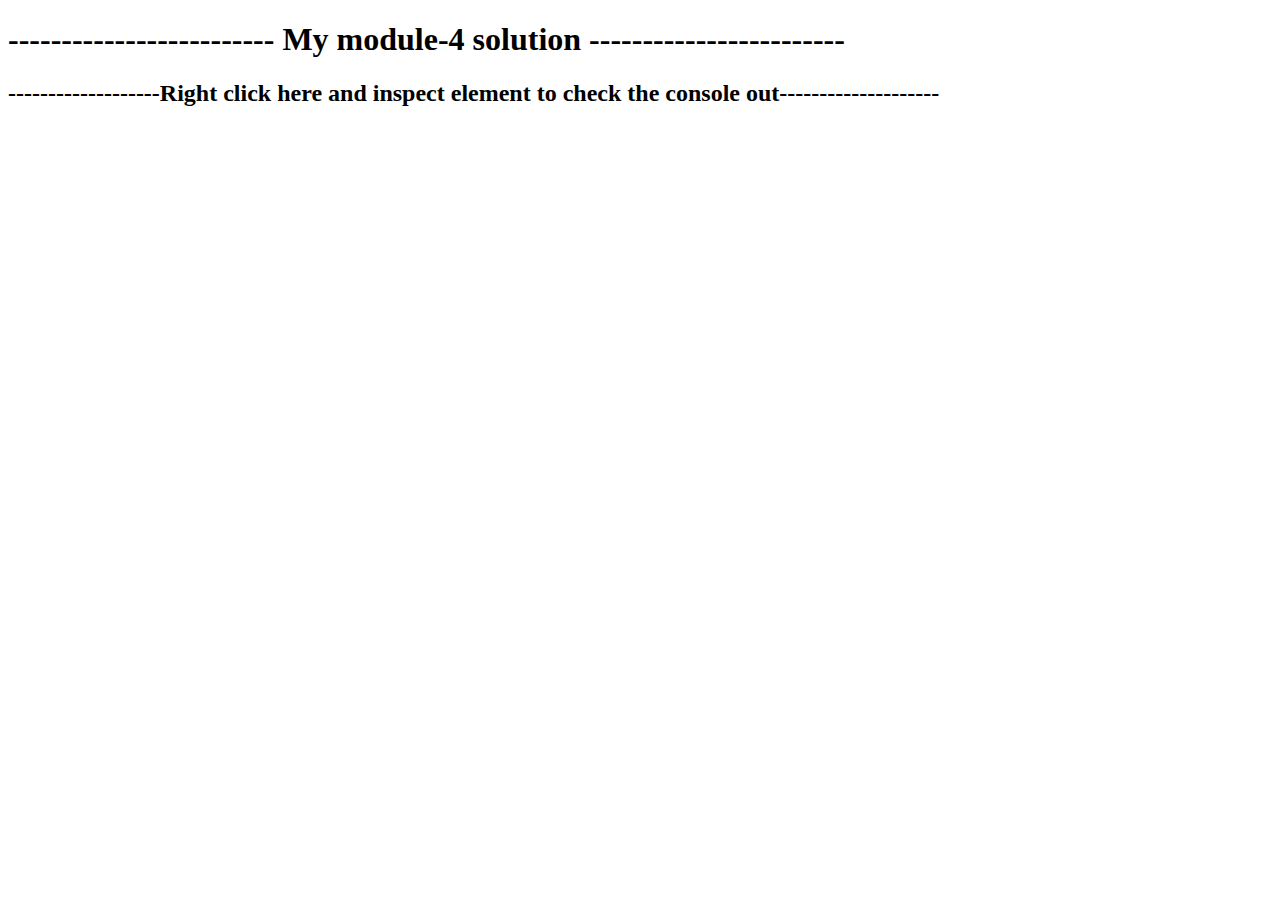
<file: assignment 4/index.html>
<!DOCTYPE html>
<html>
<head>
	<title></title>
</head>
<body>
	<h1>------------------------- My module-4 solution ------------------------</h1>
  <h2>-------------------Right click here and inspect element to check the console out--------------------</h2>
	<script src="script.js" ="text/javascript">
	
		</script>

</body>
</html>
</file>
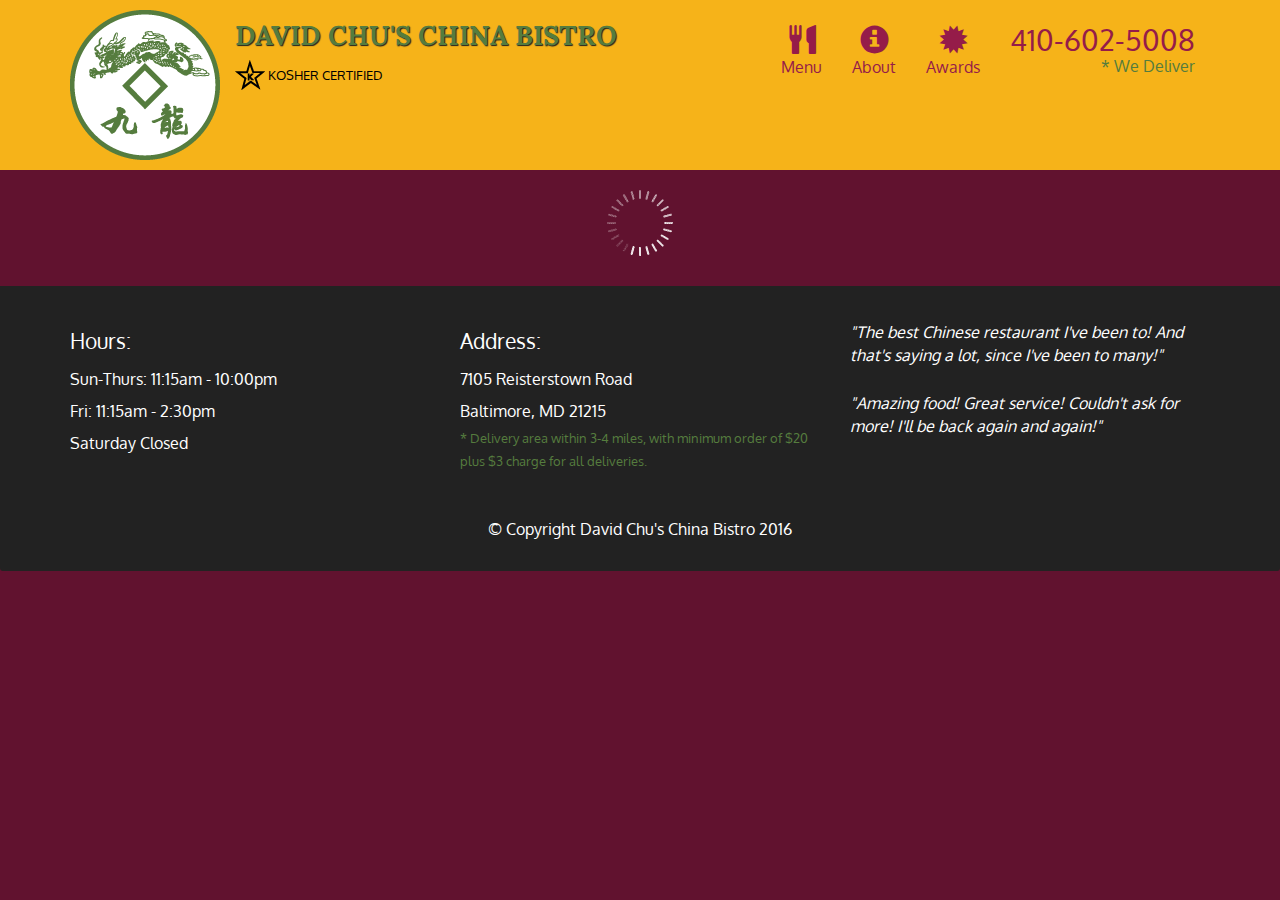
<file: mod 5 sol/index.html>
<!doctype html>
<html lang="en">
  <head>
    <meta charset="utf-8">
    <meta http-equiv="X-UA-Compatible" content="IE=edge">
    <meta name="viewport" content="width=device-width, initial-scale=1">
    <title>David Chu's China Bistro</title>
    <link rel="stylesheet" href="css/bootstrap.min.css">
    <link rel="stylesheet" href="css/styles.css">
    <link href='https://fonts.googleapis.com/css?family=Oxygen:400,300,700' rel='stylesheet' type='text/css'>
    <link href='https://fonts.googleapis.com/css?family=Lora' rel='stylesheet' type='text/css'>
  </head>
<body>
  <header>
    <nav id="header-nav" class="navbar navbar-default">
      <div class="container">
        <div class="navbar-header">
          <a href="index.html" class="pull-left visible-md visible-lg">
            <div id="logo-img" alt="Logo image"></div>
          </a>

          <div class="navbar-brand">
            <a href="index.html"><h1>David Chu's China Bistro</h1></a>
            <p>
              <img src="images/star-k-logo.png" alt="Kosher certification">
              <span>Kosher Certified</span>
            </p>
          </div>

          <button id="navbarToggle" type="button" class="navbar-toggle collapsed" data-toggle="collapse" data-target="#collapsable-nav" aria-expanded="false">
            <span class="sr-only">Toggle navigation</span>
            <span class="icon-bar"></span>
            <span class="icon-bar"></span>
            <span class="icon-bar"></span>
          </button>
        </div>
        
        <div id="collapsable-nav" class="collapse navbar-collapse">
           <ul id="nav-list" class="nav navbar-nav navbar-right">
            <li id="navHomeButton" class="visible-xs active">
              <a href="index.html">
                <span class="glyphicon glyphicon-home"></span> Home</a>
            </li>
            <li id="navMenuButton">
              <a href="#" onclick="$dc.loadMenuCategories();">
                <span class="glyphicon glyphicon-cutlery"></span><br class="hidden-xs"> Menu</a>
            </li>
            <li>
              <a href="#">
                <span class="glyphicon glyphicon-info-sign"></span><br class="hidden-xs"> About</a>
            </li>
            <li>
              <a href="#">
                <span class="glyphicon glyphicon-certificate"></span><br class="hidden-xs"> Awards</a>
            </li>
            <li id="phone" class="hidden-xs">
              <a href="tel:410-602-5008">
                <span>410-602-5008</span></a><div>* We Deliver</div>
            </li>
          </ul><!-- #nav-list -->
        </div><!-- .collapse .navbar-collapse -->
      </div><!-- .container -->
    </nav><!-- #header-nav -->
  </header>

  <div id="call-btn" class="visible-xs">
    <a class="btn" href="tel:410-602-5008">
    <span class="glyphicon glyphicon-earphone"></span>
    410-602-5008
    </a>
  </div>
  <div id="xs-deliver" class="text-center visible-xs">* We Deliver</div>

  <div id="main-content" class="container"></div>

  <footer class="panel-footer">
    <div class="container">
      <div class="row">
        <section id="hours" class="col-sm-4">
          <span>Hours:</span><br>
          Sun-Thurs: 11:15am - 10:00pm<br>
          Fri: 11:15am - 2:30pm<br>
          Saturday Closed
          <hr class="visible-xs">
        </section>
        <section id="address" class="col-sm-4">
          <span>Address:</span><br>
          7105 Reisterstown Road<br>
          Baltimore, MD 21215
          <p>* Delivery area within 3-4 miles, with minimum order of $20 plus $3 charge for all deliveries.</p>
          <hr class="visible-xs">
        </section>
        <section id="testimonials" class="col-sm-4">
          <p>"The best Chinese restaurant I've been to! And that's saying a lot, since I've been to many!"</p>
          <p>"Amazing food! Great service! Couldn't ask for more! I'll be back again and again!"</p>
        </section>
      </div>
      <div class="text-center">&copy; Copyright David Chu's China Bistro 2016</div>
    </div>
  </footer>

  <!-- jQuery (Bootstrap JS plugins depend on it) -->
  <script src="js/jquery-2.1.4.min.js"></script>
  <script src="js/bootstrap.min.js"></script>
  <script src="js/ajax-utils.js"></script>
  <script src="js/script.js"></script>
</body>
</html>
</file>
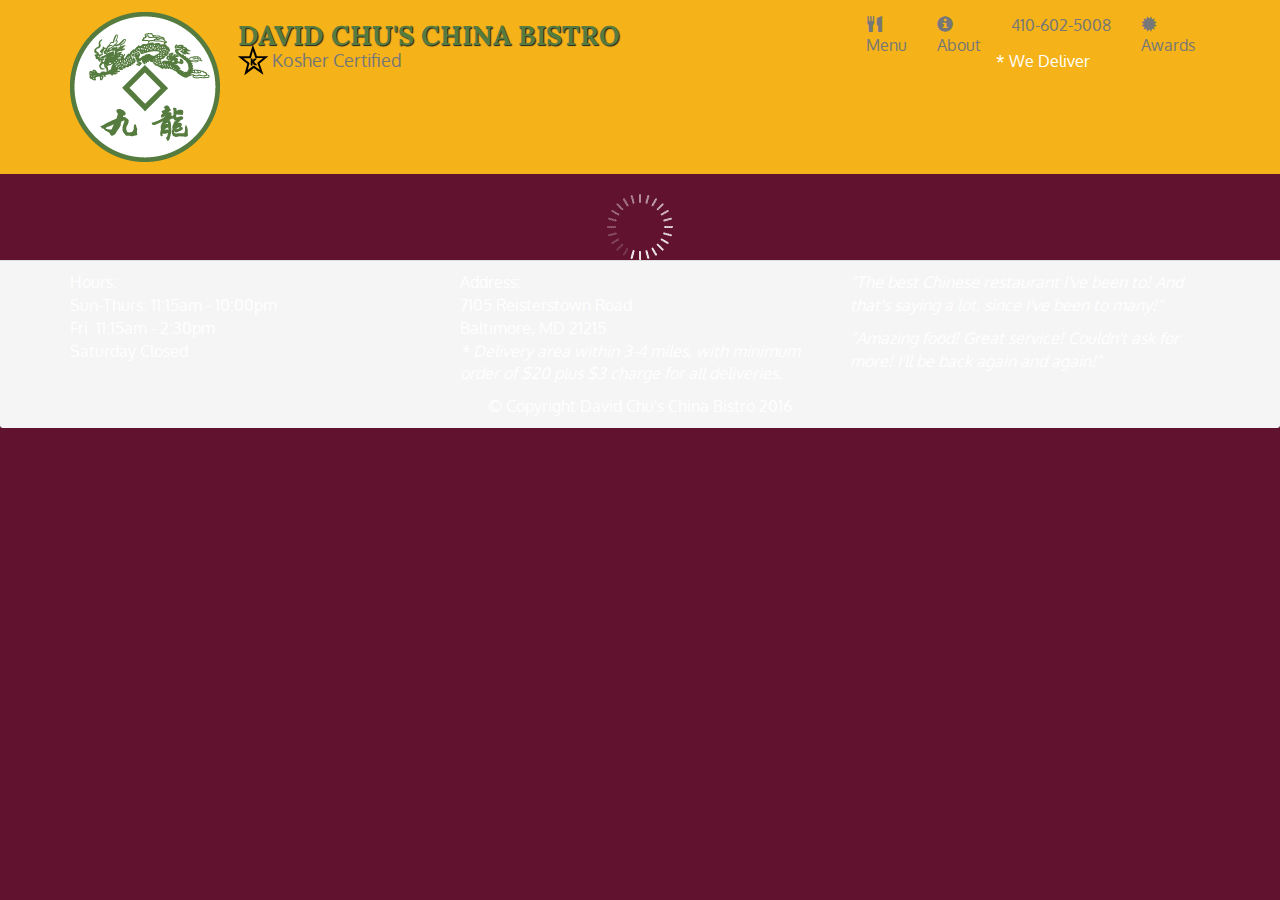
<file: NEW MODULE 5/index.html>
<!doctype html>
<html lang="en">
  <head>
    <meta charset="utf-8">
    <meta http-equiv="X-UA-Compatible" content="IE=edge">
    <meta name="viewport" content="width=device-width, initial-scale=1">
    <title>David Chu's China Bistro</title>
    <link rel="stylesheet" href="css/bootstrap.min.css">
    <link rel="stylesheet" href="css/styles.css">
    <link href='https://fonts.googleapis.com/css?family=Oxygen:400,300,700' rel='stylesheet' type='text/css'>
    <link href='https://fonts.googleapis.com/css?family=Lora' rel='stylesheet' type='text/css'>
  </head>
<body>
  <header>
    <nav id="header-nav" class="navbar navbar-default">
      <div class="container">
        <div class="navbar-header">
          <a href="index.html" class="pull-left visible-md visible-lg">
            <div id="logo-img" alt="Logo image"></div>
          </a>

          <div class="navbar-brand">
            <a href="index.html"><h1>David Chu's China Bistro</h1></a>
            <p>
              <img src="images/star-k-logo.png" alt="Kosher certification">
              <span>Kosher Certified</span>
            </p>
          </div>

          <button id="navbarToggle" type="button" class="navbar-toggle collapsed" data-toggle="collapse" data-target="#collapsable-nav" aria-expanded="false">
            <span class="sr-only">Toggle navigation</span>
            <span class="icon-bar"></span>
            <span class="icon-bar"></span>
            <span class="icon-bar"></span>
          </button>
        </div>
        
        <div id="collapsable-nav" class="collapse navbar-collapse">
           <ul id="nav-list" class="nav navbar-nav navbar-right">
            <li id="navHomeButton" class="visible-xs active">
              <a href="index.html">
                <span class="glyphicon glyphicon-home"></span> Home</a>
            </li>
            <li id="navMenuButton">
              <a href="#" onclick="$dc.loadMenuCategories();">
                <span class="glyphicon glyphicon-cutlery"></span><br class="hidden-xs"> Menu</a>
            </li>
            <li>
              <a href="#">
                <span class="glyphicon glyphicon-info-sign"></span><br class="hidden-xs"> About</a>
            </li>
            <li id="phone" class="hidden-xs">
              <a href="tel:410-602-5008">
                <span>410-602-5008</span></a><div>* We Deliver </div>
            </li>
            <li>
              <a href="#">
                <span class="glyphicon glyphicon-certificate"></span><br class="hidden-xs"> Awards</a>
            </li>
          </ul><!-- #nav-list -->
        </div><!-- .collapse .navbar-collapse -->
      </div><!-- .container -->
    </nav><!-- #header-nav -->
  </header>

  <div id="call-btn" class="visible-xs">
    <a class="btn" href="tel:410-602-5008">
    <span class="glyphicon glyphicon-earphone"></span>
    410-602-5008
    </a>
  </div>
  <div id="xs-deliver" class="text-center visible-xs">* We Deliver</div>

  <div id="main-content" class="container"></div>

  <footer class="panel-footer">
    <div class="container">
      <div class="row">
        <section id="hours" class="col-sm-4">
          <span>Hours:</span><br>
          Sun-Thurs: 11:15am - 10:00pm<br>
          Fri: 11:15am - 2:30pm<br>
          Saturday Closed
          <hr class="visible-xs">
        </section>
        <section id="address" class="col-sm-4">
          <span>Address:</span><br>
          7105 Reisterstown Road<br>
          Baltimore, MD 21215
          <p><i>* Delivery area within 3-4 miles, with minimum order of $20 plus $3 charge for all deliveries.</i></p>
          <hr class="visible-xs">
        </section>
        <section id="testimonials" class="col-sm-4">
          <p><i>"The best Chinese restaurant I've been to! And that's saying a lot, since I've been to many!"</i></p>
          <p><i>"Amazing food! Great service! Couldn't ask for more! I'll be back again and again!"</i></p>
        </section>
      </div>
      <div class="text-center">&copy; Copyright David Chu's China Bistro 2016</div>
    </div>
  </footer>
  <script src="js/jquery-2.1.4.min.js"></script>
  <script src="js/bootstrap.min.js"></script>
  <script src="js/ajax-utils.js"></script>
  <script src="js/script.js"></script>
</body>
</html>
</file>
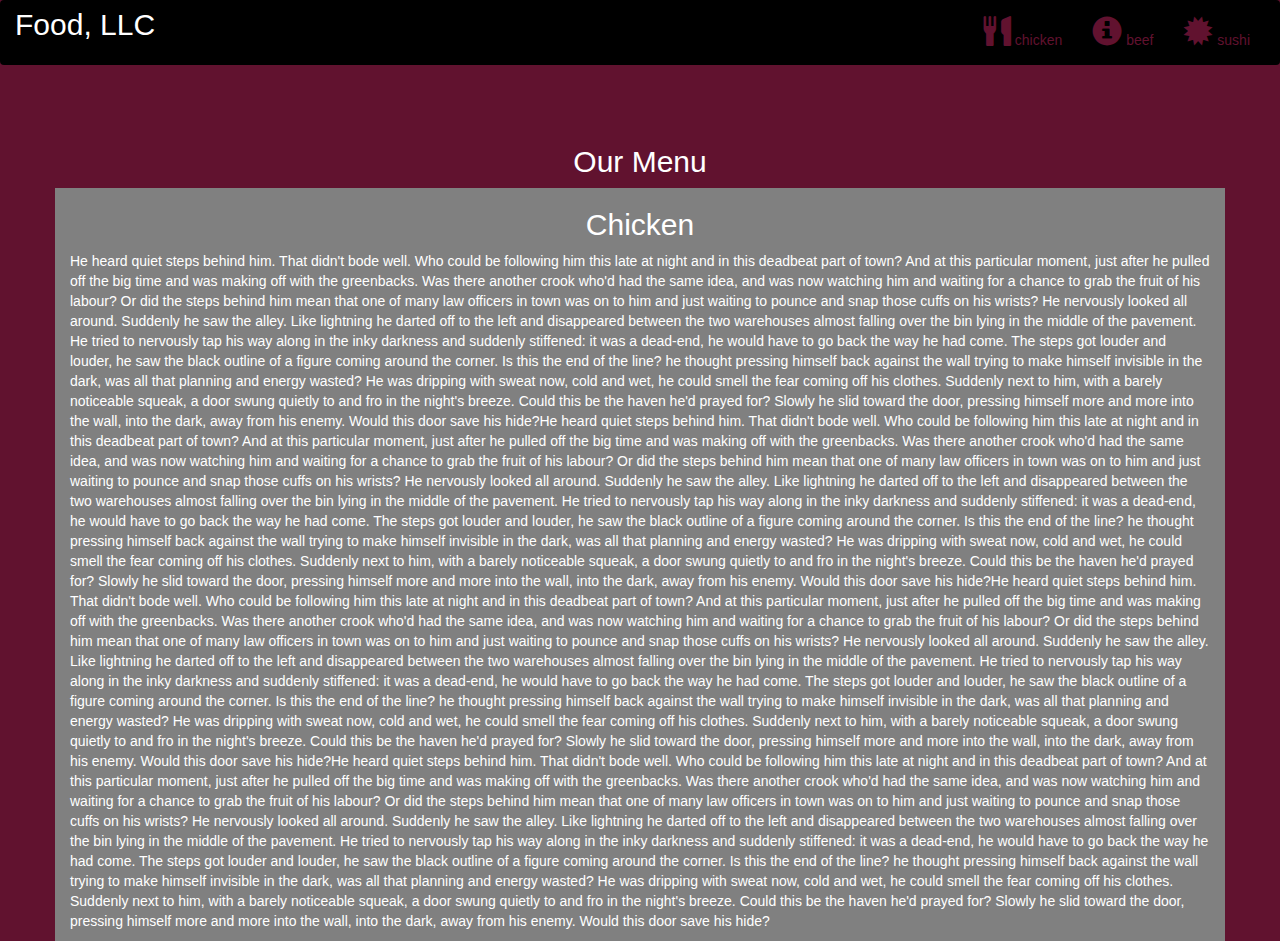
<file: week3full/index.html>
<!DOCTYPE html>
<html lang="en">
<head>
  <title>Bootstrap Example</title>
  <meta charset="utf-8">
  <meta name="viewport" content="width=device-width, initial-scale=1">
  <link rel="stylesheet" href="https://maxcdn.bootstrapcdn.com/bootstrap/3.4.1/css/bootstrap.min.css">
  <link rel="stylesheet" type="text/css" href="style.css">
  <script src="https://ajax.googleapis.com/ajax/libs/jquery/3.5.1/jquery.min.js"></script>
  <script src="https://maxcdn.bootstrapcdn.com/bootstrap/3.4.1/js/bootstrap.min.js"></script>
</head>
<body>

<nav class="navbar navbar-inverse">
  <div class="container-fluid">
    <div class="navbar-header">
      <button type="button" class="navbar-toggle" data-toggle="collapse" data-target="#myNavbar">
        <span class="icon-bar"></span>
        <span class="icon-bar"></span>
        <span class="icon-bar"></span>                        
      </button>
      <a class="navbar-brand" href="#" >Food, LLC</a>
    </div>
    <div class="collapse navbar-collapse" id="myNavbar">
    
      <ul class="nav navbar-nav navbar-right" >
        <li style>
        <a href="#" > 
        <span class="glyphicon glyphicon-cutlery"></span> chicken</a>
        </li>
        <li>
        <a href="#" >
        <span class="glyphicon glyphicon-info-sign"></span> beef</a>
        </li>
        <li>
        <a href="#">
        <span class="glyphicon glyphicon-certificate"></span> sushi</a>
        </li>
      </ul>
    </div>
  </div>
</nav>
<br>
<br>  
<h1><p class="text-center">Our Menu</p></h1>


<div id="main-content" class="container">
  <div id="home-tiles" class="row">
      <div class="col-md-12 col-sm-12 col-xs-12">
            
            <p id="chickstory">
          <h2>Chicken</h2>
              He heard quiet steps behind him. That didn't bode well. Who could be following him this late at night and in this deadbeat part of town? And at this particular moment, just after he pulled off the big time and was making off with the greenbacks. Was there another crook who'd had the same idea, and was now watching him and waiting for a chance to grab the fruit of his labour? Or did the steps behind him mean that one of many law officers in town was on to him and just waiting to pounce and snap those cuffs on his wrists? He nervously looked all around. Suddenly he saw the alley. Like lightning he darted off to the left and disappeared between the two warehouses almost falling over the bin lying in the middle of the pavement. He tried to nervously tap his way along in the inky darkness and suddenly stiffened: it was a dead-end, he would have to go back the way he had come. The steps got louder and louder, he saw the black outline of a figure coming around the corner. Is this the end of the line? he thought pressing himself back against the wall trying to make himself invisible in the dark, was all that planning and energy wasted? He was dripping with sweat now, cold and wet, he could smell the fear coming off his clothes. Suddenly next to him, with a barely noticeable squeak, a door swung quietly to and fro in the night's breeze. Could this be the haven he'd prayed for? Slowly he slid toward the door, pressing himself more and more into the wall, into the dark, away from his enemy. Would this door save his hide?He heard quiet steps behind him. That didn't bode well. Who could be following him this late at night and in this deadbeat part of town? And at this particular moment, just after he pulled off the big time and was making off with the greenbacks. Was there another crook who'd had the same idea, and was now watching him and waiting for a chance to grab the fruit of his labour? Or did the steps behind him mean that one of many law officers in town was on to him and just waiting to pounce and snap those cuffs on his wrists? He nervously looked all around. Suddenly he saw the alley. Like lightning he darted off to the left and disappeared between the two warehouses almost falling over the bin lying in the middle of the pavement. He tried to nervously tap his way along in the inky darkness and suddenly stiffened: it was a dead-end, he would have to go back the way he had come. The steps got louder and louder, he saw the black outline of a figure coming around the corner. Is this the end of the line? he thought pressing himself back against the wall trying to make himself invisible in the dark, was all that planning and energy wasted? He was dripping with sweat now, cold and wet, he could smell the fear coming off his clothes. Suddenly next to him, with a barely noticeable squeak, a door swung quietly to and fro in the night's breeze. Could this be the haven he'd prayed for? Slowly he slid toward the door, pressing himself more and more into the wall, into the dark, away from his enemy. Would this door save his hide?He heard quiet steps behind him. That didn't bode well. Who could be following him this late at night and in this deadbeat part of town? And at this particular moment, just after he pulled off the big time and was making off with the greenbacks. Was there another crook who'd had the same idea, and was now watching him and waiting for a chance to grab the fruit of his labour? Or did the steps behind him mean that one of many law officers in town was on to him and just waiting to pounce and snap those cuffs on his wrists? He nervously looked all around. Suddenly he saw the alley. Like lightning he darted off to the left and disappeared between the two warehouses almost falling over the bin lying in the middle of the pavement. He tried to nervously tap his way along in the inky darkness and suddenly stiffened: it was a dead-end, he would have to go back the way he had come. The steps got louder and louder, he saw the black outline of a figure coming around the corner. Is this the end of the line? he thought pressing himself back against the wall trying to make himself invisible in the dark, was all that planning and energy wasted? He was dripping with sweat now, cold and wet, he could smell the fear coming off his clothes. Suddenly next to him, with a barely noticeable squeak, a door swung quietly to and fro in the night's breeze. Could this be the haven he'd prayed for? Slowly he slid toward the door, pressing himself more and more into the wall, into the dark, away from his enemy. Would this door save his hide?He heard quiet steps behind him. That didn't bode well. Who could be following him this late at night and in this deadbeat part of town? And at this particular moment, just after he pulled off the big time and was making off with the greenbacks. Was there another crook who'd had the same idea, and was now watching him and waiting for a chance to grab the fruit of his labour? Or did the steps behind him mean that one of many law officers in town was on to him and just waiting to pounce and snap those cuffs on his wrists? He nervously looked all around. Suddenly he saw the alley. Like lightning he darted off to the left and disappeared between the two warehouses almost falling over the bin lying in the middle of the pavement. He tried to nervously tap his way along in the inky darkness and suddenly stiffened: it was a dead-end, he would have to go back the way he had come. The steps got louder and louder, he saw the black outline of a figure coming around the corner. Is this the end of the line? he thought pressing himself back against the wall trying to make himself invisible in the dark, was all that planning and energy wasted? He was dripping with sweat now, cold and wet, he could smell the fear coming off his clothes. Suddenly next to him, with a barely noticeable squeak, a door swung quietly to and fro in the night's breeze. Could this be the haven he'd prayed for? Slowly he slid toward the door, pressing himself more and more into the wall, into the dark, away from his enemy. Would this door save his hide?
            </p>
      </div>
    </div>
</div>

</body>
</html>
</file>
<file: mod 5 sol/css/styles.css>
body {
  font-size: 16px;
  color: #fff;
  background-color: #61122f;
  font-family: 'Oxygen', sans-serif;
}

/** HEADER **/
#header-nav {
  background-color: #f6b319;
  border-radius: 0;
  border: 0;
}

#logo-img {
  background: url('../images/restaurant-logo_large.png') no-repeat;
  width: 150px;
  height: 150px;
  margin: 10px 15px 10px 0;
}

.navbar-brand {
  padding-top: 25px;
}
.navbar-brand h1 { /* Restaurant name */
  font-family: 'Lora', serif;
  color: #557c3e;
  font-size: 1.5em;
  text-transform: uppercase;
  font-weight: bold;
  text-shadow: 1px 1px 1px #222;
  margin-top: 0;
  margin-bottom: 0;
  line-height: .75;
}
.navbar-brand a:hover, .navbar-brand a:focus {
  text-decoration: none;
}
.navbar-brand p { /* Kosher cert */
  color: #000;
  text-transform: uppercase;
  font-size: .7em;
  margin-top: 15px;
}
.navbar-brand p span { /* Star-K */
  vertical-align: middle;
}

#nav-list {
  margin-top: 10px;
}
#nav-list a {
  color: #951C49;
  text-align: center;
}
#nav-list a:hover {
  background: #E7E7E7;
}
#nav-list a span {
  font-size: 1.8em;
}

#phone {
  margin-top: 5px;
}
#phone a { /* Phone number */
  text-align: right;
  padding-bottom: 0;
}
#phone div { /* We Deliver */
  color: #557c3e;
  text-align: right;
  padding-right: 15px;
}

.navbar-header button.navbar-toggle, .navbar-header .icon-bar {
  border: 1px solid #61122f;
}
.navbar-header button.navbar-toggle {
  clear: both;
  margin-top: -30px;
}
/* END HEADER */

/* FOOTER */
.panel-footer {
  margin-top: 30px;
  padding-top: 35px;
  padding-bottom: 30px;
  background-color: #222;
  border-top: 0;
}
.panel-footer div.row {
  margin-bottom: 35px;
}
#hours, #address {
  line-height: 2;
}
#hours > span, #address > span {
  font-size: 1.3em;
}
#address p {
  color: #557c3e;
  font-size: .8em;
  line-height: 1.8;
}
#testimonials {
  font-style: italic;
}
#testimonials p:nth-child(2) {
  margin-top: 25px;
}
/* END FOOTER */



/* HOME PAGE */
.container .jumbotron {
  box-shadow: 0 0 50px #3F0C1F;
  border: 2px solid #3F0C1F;
}

#menu-tile, #specials-tile, #map-tile {
  height: 250px;
  width: 100%;
  margin-bottom: 15px;
  position: relative;
  border: 2px solid #3F0C1F;
  overflow: hidden;
}
#menu-tile:hover, #specials-tile:hover, #map-tile:hover {
  box-shadow: 0 1px 5px 1px #cccccc;
}
#menu-tile {
  background: url('../images/menu-tile.jpg') no-repeat;
  background-position: center;
}
#specials-tile {
  background: url('../images/specials-tile.jpg') no-repeat;
  background-position: center;
}
#menu-tile span, #specials-tile span, #map-tile span {
  position: absolute;
  bottom: 0;
  right: 0;
  width: 100%;
  text-align: center;
  font-size: 1.6em;
  text-transform: uppercase;
  background-color: #000;
  color: #fff;
  opacity: .8;
}
/* END HOME PAGE */

/* MENU CATEGORIES PAGE */
.category-tile { 
  position: relative;
  border: 2px solid #3F0C1F;
  overflow: hidden;
  width: 200px;
  height: 200px;
  margin: 0 auto 15px;
}
.category-tile span {
  position: absolute;
  bottom: 0;
  right: 0;
  width: 100%;
  text-align: center;
  font-size: 1.2em;
  text-transform: uppercase;
  background-color: #000;
  color: #fff;
  opacity: .8;
}
.category-tile:hover {
  box-shadow: 0 1px 5px 1px #cccccc;
}

#menu-categories-title + div {
  margin-bottom: 50px;
}
/* END MENU CATEGORIES PAGE */

/* SINGLE CATEGORY PAGE */
.menu-item-tile {
  margin-bottom: 25px;
}
.menu-item-tile hr {
  width: 80%;
}
.menu-item-tile .menu-item-price {
  font-size: 1.1em;
  text-align: right;
  margin-top: -15px;
  margin-right: -15px;
}
.menu-item-tile .menu-item-price span {
  font-size: .6em;
}
.menu-item-photo {
  position: relative;
  border: 2px solid #3F0C1F; 
  overflow: hidden;
  padding: 0;
  margin-right: -15px;
  margin-left: auto;
  margin-bottom: 20px;
  max-width: 250px;
}
.menu-item-photo div {
  position: absolute;
  bottom: 0;
  right: 0;
  width: 80px;
  background-color: #557c3e;
  text-align: center;
}
.menu-item-description {
  padding-right: 30px;
}
h3.menu-item-title {
  margin: 0 0 10px;
}
.menu-item-details {
  font-size: .9em;
  font-style: italic;
}
/* END SINGLE CATEGORY PAGE */


/********** Large devices only **********/
@media (min-width: 1200px) {
  .container .jumbotron {
    background: url('../images/jumbotron_1200.jpg') no-repeat;
    height: 675px;
  }
}

/********** Medium devices only **********/
@media (min-width: 992px) and (max-width: 1199px) {
  /* Header */
  #logo-img {
    background: url('../images/restaurant-logo_medium.png') no-repeat;
    width: 100px;
    height: 100px;
    margin: 5px 5px 5px 0;
  }
  /* End Header */

  /* Home Page */
  .container .jumbotron {
    background: url('../images/jumbotron_992.jpg') no-repeat;
    height: 558px;
  }
  /* End Home Page */
}

/********** Small devices only **********/
@media (min-width: 768px) and (max-width: 991px) {
  /* Home Page */
  .container .jumbotron {
    background: url('../images/jumbotron_768.jpg') no-repeat;
    height: 432px;
  }
  /* End Home Page */
}

/********** Extra small devices only **********/
@media (max-width: 767px) {
  /* Header */
  .navbar-brand {
    padding-top: 10px;
    height: 80px;
  }
  .navbar-brand h1 { /* Restaurant name */
    padding-top: 10px;
    font-size: 5vw; /* 1vw = 1% of viewport width */
  }
  .navbar-brand p { /* Kosher cert */
    font-size: .6em;
    margin-top: 12px;
  }
  .navbar-brand p img { /* Star-K */
    height: 20px;
  }

  #collapsable-nav a { /* Collapsed nav menu text */
    font-size: 1.2em;
  }
  #collapsable-nav a span { /* Collapsed nav menu glyph */
    font-size: 1em;
    margin-right: 5px;
  }

  #call-btn > a {
    font-size: 1.5em;
    display: block;
    margin: 0 20px;
    padding: 10px;
    border: 2px solid #fff;
    background-color: #f6b319;
    color: #951c49;
  }
  #xs-deliver {
    margin-top: 5px;
    font-size: .7em;
    letter-spacing: .1em;
    text-transform: uppercase;
  }
  /* End Header */

  /* Footer */
  .panel-footer section {
    margin-bottom: 30px;
    text-align: center;
  }
  .panel-footer section:nth-child(3) {
    margin-bottom: 0; /* margin already exists on the whole row */
  }
  .panel-footer section hr {
    width: 50%;
  }
  /* End Footer */

  /* Home Page */
  .container .jumbotron {
    margin-top: 30px;
    padding: 0;
  }
  #menu-tile, #specials-tile {
    width: 360px;
    margin: 0 auto 15px;
  }

  .menu-item-photo {
    margin-right: auto;
  }
  .menu-item-tile .menu-item-price {
    text-align: center;
  }
  .menu-item-description {
    text-align: center;;
  }
}


/********** Super extra small devices Only :-) (e.g., iPhone 4) **********/
@media (max-width: 479px) {
  /* Header */
  .navbar-brand h1 { /* Restaurant name */
    padding-top: 5px;
    font-size: 6vw;
  }
  /* End Header */
  
  /* Home page */
  #menu-tile, #specials-tile {
    width: 280px;
    margin: 0 auto 15px;
  }

  .col-xxs-12 {
    position: relative;
    min-height: 1px;
    padding-right: 15px;
    padding-left: 15px;
    float: left;
    width: 100%;
  }
}
</file>
<file: NEW MODULE 5/css/styles.css>
body {
  font-size: 16px;
  color: #fff;
  background-color: #61122f;
  font-family: 'Oxygen', sans-serif;
}


#header-nav {
  background-color: #f6b319;
  border-radius: 0;
  border: 0;
}

#logo-img {
  background: url('../images/restaurant-logo_large.png') no-repeat;
  width: 150px;
  height: 150px;
  margin: 12px 18px 12px 0;
}

.navbar-brand {
  padding-top: 25px;
}

}
.navbar-brand p { /* Kosher cert */
  color: #000;
  text-transform: uppercase;
  font-size: .7em;
  margin-top: 15px;
}
.navbar-brand p span { /* Star-K */
  vertical-align: middle;
}
.navbar-brand h1 { /* Restaurant name */
  font-family: 'Lora', serif;
  color: #557c3e;
  font-size: 1.5em;
  text-transform: uppercase;
  font-weight: bold;
  text-shadow: 1px 1px 1px #222;
  margin-top: 0;
  margin-bottom: 0;
  line-height: .75;
}
.navbar-brand a:hover, .navbar-brand a:focus
 {
  text-decoration: none;

#nav-list {
  margin-top: 10px;
}
#nav-list a {
  color: #951C49;
  text-align: center;
}
#nav-list a:hover {
  background: #E7E7E7;
}
#nav-list a span {
  font-size: 1.8em;
}

#phone {
  margin-top: 5px;
}
#phone a { /* Phone number */
  text-align: right;
  padding-bottom: 0;
}
#phone div { /* We Deliver */
  color: #557c3e;
  text-align: right;
  padding-right: 15px;
}

.navbar-header button.navbar-toggle, .navbar-header .icon-bar {
  border: 1px solid #61122f;
}
.navbar-header button.navbar-toggle {
  clear: both;
  margin-top: -30px;
}
/* END HEADER */

/* FOOTER */
.panel-footer {
  margin-top: 30px;
  padding-top: 35px;
  padding-bottom: 30px;
  background-color: #222;
  border-top: 0;
}
.panel-footer div.row 
{
  margin-bottom: 35px;
}
#hours, #address {
  line-height: 3;
}
#hours > span, #address > span {
  font-size: 1.3em;
}
#address p {
  color: #557c3e;
  font-size: .8em;
  line-height: 1.8;
}
#testimonials {
  font-style: italic;
}
#testimonials p:nth-child(2) {
  margin-top: 25px;
}
/* END FOOTER */



/* HOME PAGE */
.container .jumbotron {
  box-shadow: 0 0 50px #3F0C1F;
  border: 2px solid #3F0C1F;
}

#menu-tile, #specials-tile, #map-tile {
  height: 250px;
  width: 100%;
  margin-bottom: 15px;
  position: relative;
  border: 2px solid #3F0C1F;
  overflow: hidden;
}
#menu-tile:hover, #specials-tile:hover, #map-tile:hover {
  box-shadow: 0 1px 5px 1px #cccccc;
}
#menu-tile {
  background: url('../images/menu-tile.jpg') no-repeat;
  background-position: center;
}
#specials-tile {
  background: url('../images/specials-tile.jpg') no-repeat;
  background-position: center;
}
#menu-tile span, #specials-tile span, #map-tile span {
  position: absolute;
  bottom: 0;
  right: 0;
  width: 100%;
  text-align: center;
  font-size: 1.6em;
  text-transform: uppercase;
  background-color: #000;
  color: #fff;
  opacity: .8;
}
/* END HOME PAGE */

/* MENU CATEGORIES PAGE */
.category-tile { 
  position: relative;
  border: 2px solid #3F0C1F;
  overflow: hidden;
  width: 200px;
  height: 200px;
  margin: 0 auto 15px;
}
.category-tile span
 {
  position: absolute;
  bottom: 0;
  right: 0;
  width: 100%;
  text-align: center;
  font-size: 1.5em;
  text-transform: uppercase;
  background-color: #000;
  color: #fff;
  opacity: .8;
}
.category-tile:hover {
  box-shadow: 0 1px 5px 1px #cccccc;
}

#menu-categories-title + div {
  margin-bottom: 50px;
}
/* END MENU CATEGORIES PAGE */

/* SINGLE CATEGORY PAGE */
.menu-item-tile {
  margin-bottom: 30px;
}
.menu-item-tile hr {
  width: 80%;
}
.menu-item-tile .menu-item-price {
  font-size: 1.1em;
  text-align: right;
  margin-top: -18px;
  margin-right: -18px;
}
.menu-item-tile .menu-item-price span {
  font-size: .6em;
}
.menu-item-photo div 
{
  position: absolute;
  bottom: 0;
  right: 0;
  width: 80px;
  background-color: #557c3e;
  text-align: center;
}
.menu-item-description 
{
  padding-right: 30px;
.menu-item-photo 
{
  position: relative;
  border: 3px solid #3F0C1F; 
  overflow: hidden;
  padding: 0;
  margin-right: -15px;
  margin-left: auto;
  margin-bottom: 20px;
  max-width: 250px;
}

}
h3.menu-item-title {
  margin: 0 0 10px;
}
.menu-item-details {
  font-size: .9em;
  font-style: italic;
}
/* END SINGLE CATEGORY PAGE */


/********** Large devices only **********/
@media (min-width: 1200px) {
  .container .jumbotron {
    background: url('../images/jumbotron_1200.jpg') no-repeat;
    height: 675px;
  }
}

/********** Medium devices only **********/
@media (min-width: 992px) and (max-width: 1199px) {
  /* Header */
  #logo-img {
    background: url('../images/restaurant-logo_medium.png') no-repeat;
    width: 120px;
    height: 120px;
    margin: 7px 7px 7px 0;
  }
  /* End Header */

  /* Home Page */
  .container .jumbotron {
    background: url('../images/jumbotron_992.jpg') no-repeat;
    height: 558px;
  }
  /* End Home Page */
}

/********** Small devices only **********/
@media (min-width: 768px) and (max-width: 991px) {
  /* Home Page */
  .container .jumbotron {
    background: url('../images/jumbotron_768.jpg') no-repeat;
    height: 432px;
  }
  /* End Home Page */
}

/********** Extra small devices only **********/
@media (max-width: 767px) {
  /* Header */
  .navbar-brand {
    padding-top: 10px;
    height: 80px;
  }
  .navbar-brand h1 { /* Restaurant name */
    padding-top: 10px;
    font-size: 5vw; /* 1vw = 1% of viewport width */
  }
  .navbar-brand p { /* Kosher cert */
    font-size: .6em;
    margin-top: 12px;
  }
  .navbar-brand p img { /* Star-K */
    height: 20px;
  }

  #collapsable-nav a { /* Collapsed nav menu text */
    font-size: 1.2em;
  }
  #collapsable-nav a span { /* Collapsed nav menu glyph */
    font-size: 1em;
    margin-right: 5px;
  }

  #call-btn > a {
    font-size: 1.5em;
    display: block;
    margin: 0 20px;
    padding: 10px;
    border: 2px solid #fff;
    background-color: #f6b319;
    color: #951c49;
  }
  #xs-deliver {
    margin-top: 5px;
    font-size: .7em;
    letter-spacing: .1em;
    text-transform: uppercase;
  }
  /* End Header */

  /* Footer */
  .panel-footer section {
    margin-bottom: 30px;
    text-align: center;
  }
  .panel-footer section:nth-child(3) {
    margin-bottom: 0; /* margin already exists on the whole row */
  }
  .panel-footer section hr {
    width: 50%;
  }
  /* End Footer */

  /* Home Page */
  .container .jumbotron {
    margin-top: 30px;
    padding: 0;
  }
  #menu-tile, #specials-tile {
    width: 360px;
    margin: 0 auto 15px;
  }

  .menu-item-photo {
    margin-right: auto;
  }
  .menu-item-tile .menu-item-price {
    text-align: center;
  }
  .menu-item-description {
    text-align: center;;
  }
}


/********** Super extra small devices Only :-) (e.g., iPhone 4) **********/
@media (max-width: 479px) {
  /* Header */
  .navbar-brand h1 { /* Restaurant name */
    padding-top: 5px;
    font-size: 6vw;
  }
  /* End Header */
  
  /* Home page */
  #menu-tile, #specials-tile {
    width: 280px;
    margin: 0 auto 15px;
  }

  .col-xxs-12 {
    position: relative;
    min-height: 1px;
    padding-right: 15px;
    padding-left: 15px;
    float: left;
    width: 100%;
  }
}
</file>
<file: week3full/style.css>
*{
	margin: 0;
	padding: 0;
	
}
.navbar{

border: none;
background-color: black;
color: #61122F;
}
body{
	background-color: #61122F;
	color: white;
}
.glyphicon{
	font-size: 30px;
	color:#61122F; 
}

.center{
	width: 90%;
	background-color: grey;

}
.container
{
	background-color: grey;
}
.text-center{
	font-size: 30px;
}

h2{
	text-align: center;
}
#myNavbar ul li a {
	color: #61122F;
}
.navbar-brand{
font-size: 30px;	
}
</file>
